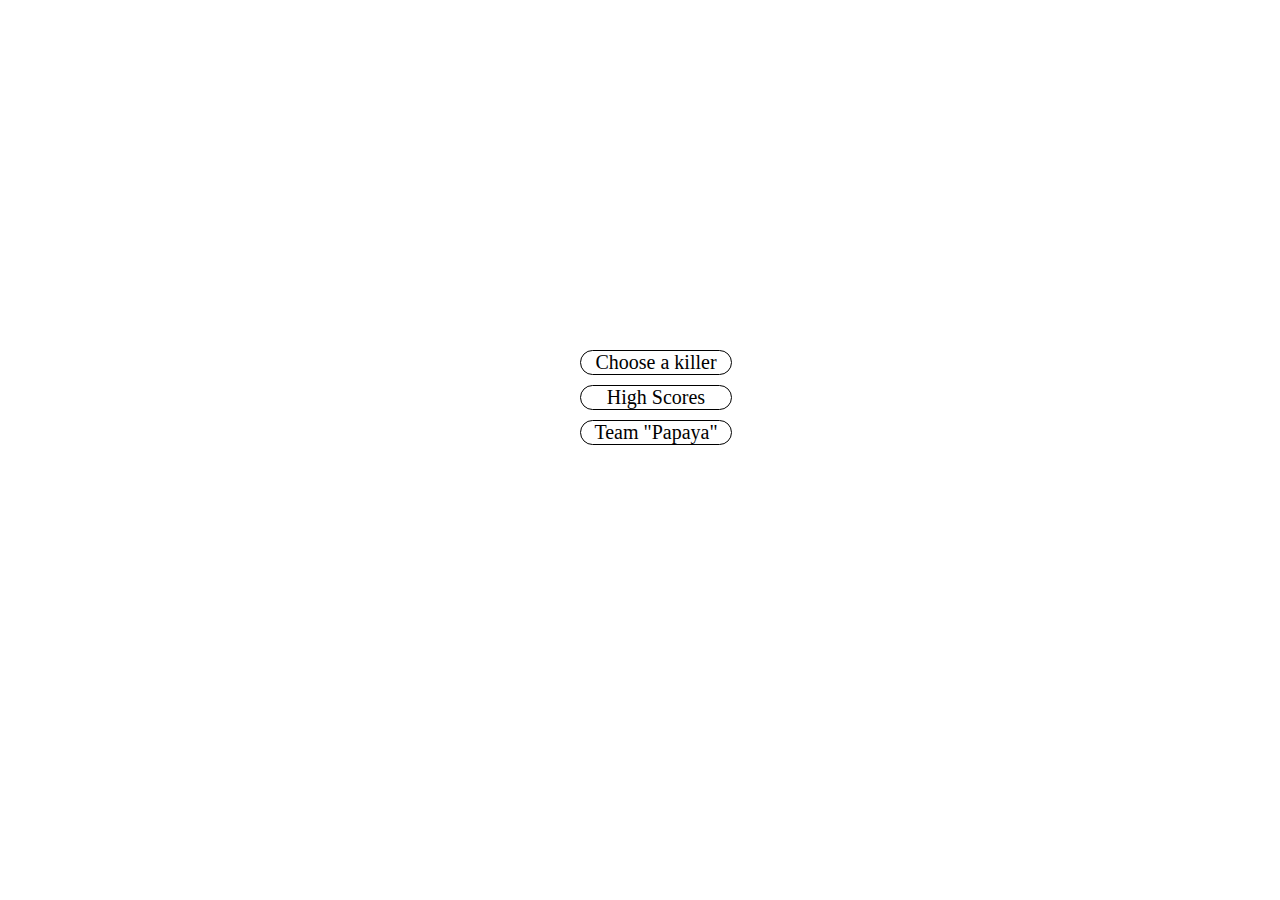
<file: htmlCSS/index.html>
<!DOCTYPE html>
<html>
<head lang="en">
    <meta charset="UTF-8">
    <title>DevKiller</title>
    <link rel="stylesheet" href="style..css"/>
</head>
<body>
    <div id="wrapper">
        <ul>
            <li><a href="killer.html">Choose a killer</a></li>
            <li><a href="highScore.html">High Scores</a></li>
            <li><a href="#">Team "Papaya"</a></li>
        </ul>
    </div>
</body>
</html>
</file>
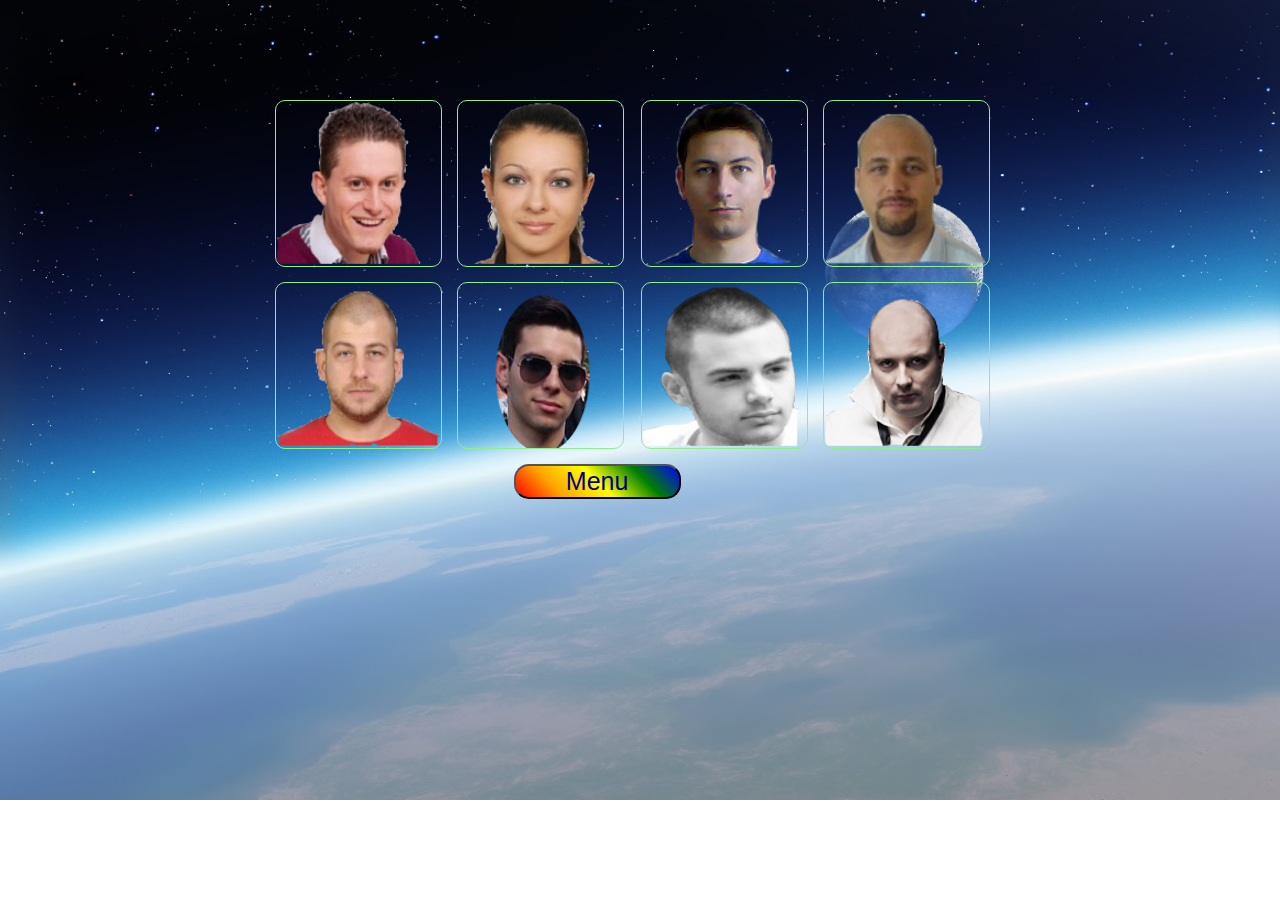
<file: choosePlayer.html>
<!DOCTYPE html>
<html>
    <head lang="en">
        <meta charset="UTF-8">
        <title>Choose a Killer</title>
        <link rel="stylesheet" href="style/choosePlayer.css"/>
    </head>
    <body>
        <div id="wrapper">
            <article id="oneArticle">
                <a href="game.html?avatar=sNakov"><img src="images/players/sNakov.png" alt="nakov"/></a>
            </article>
            <article id="twoArticle">
                <a href="game.html?avatar=bChervenkov"><img src="images/players/bChervenkov.png" alt="chervenkov"/></a>
            </article>
            <article id="threeArticle">
                <a href="game.html?avatar=pBorukova"><img src="images/players/pBorukova.png" alt="penka"/></a>
            </article>
            <article id="fourArticle">
                <a href="game.html?avatar=sVelkov"><img src="images/players/sVelkov.png" alt="soft"/></a>
            </article>
            <article id="fiveArticle">
                <a href="game.html?avatar=mStoyanov"><img src="images/players/mStoyanov.png" alt="mihail"/></a>
            </article>
            <article id="sixArticle">
                <a href="game.html?avatar=pPetkov"><img src="images/players/pPetkov.png" alt="petkov"/></a>
            </article>
            <article id="sevenArticle">
                <a href="game.html?avatar=iHristov"><img src="images/players/iHristov.png" alt="hristov"/></a>
            </article>
            <article id="eightArticle">
                <a href="game.html?avatar=gTodorov"><img src="images/players/gTodorov.png" alt="todorov"/></a>
            </article>
        </div>

        <div id="buttons">
            <button><a href="index.html">Menu</a></button>
        </div>
    </body>
</html>
</file>
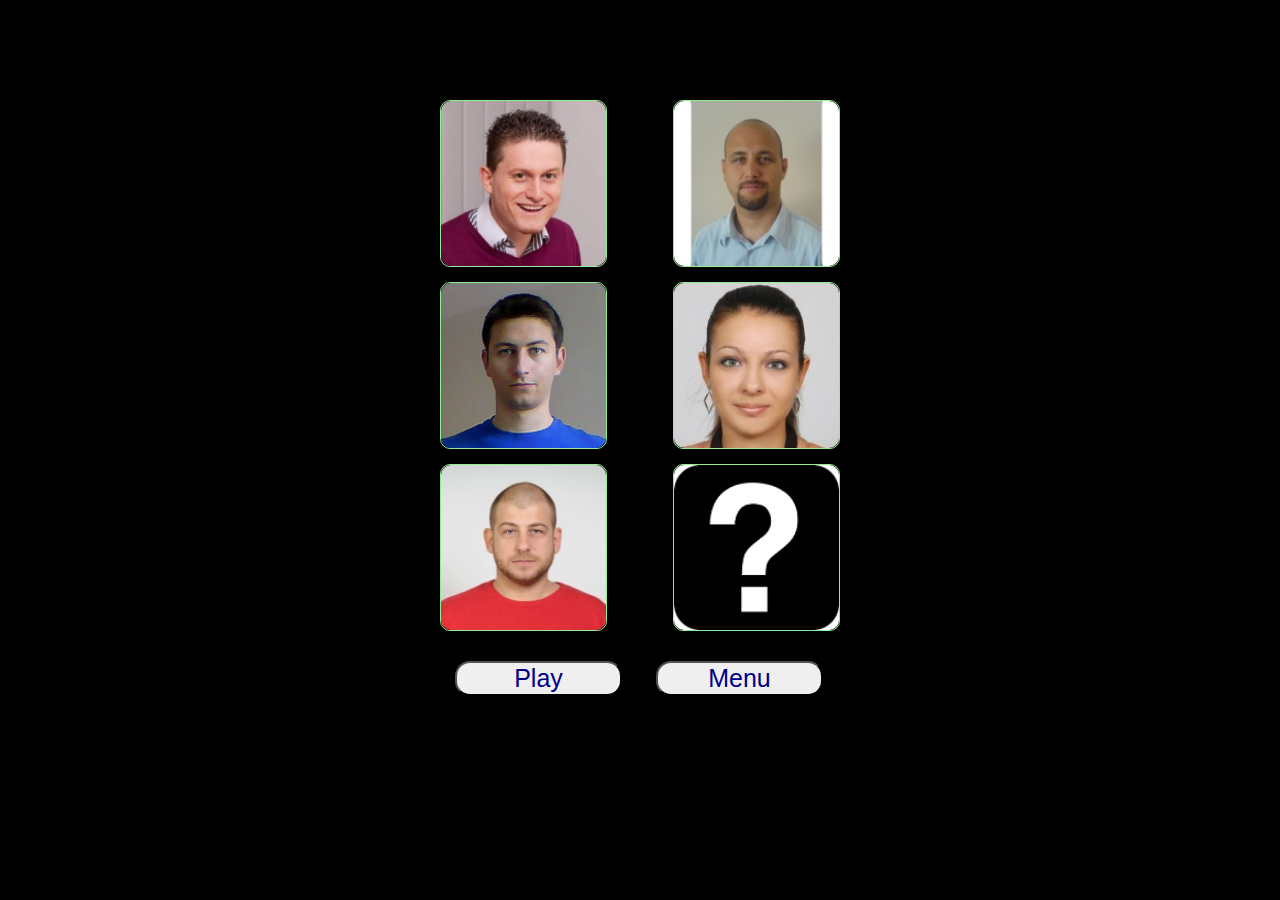
<file: htmlCSS/choosePlayer.html>
<!DOCTYPE html>
<html>
<head lang="en">
    <meta charset="UTF-8">
    <title>Choose a Killer</title>
    <link rel="stylesheet" href="killerStyle..css"/>
</head>
<body>
<div id="wrapper">
    <article id="oneArticle">
        <a href=""><img src="images/players/trainers/svetlin_nakov-trainers.png" alt="nakov"/></a>
    </article>
    <article id="twoArticle">
        <a href=""><img src="images/players/trainers/bChervenkov.png" alt="chervenkov"/></a>
    </article>
    <article id="threeArticle">
        <a href=""><img src="images/players/trainers/Penka-trainers.png" alt="penka"/></a>
    </article>
    <article id="fourArticle">
        <a href=""><img src="images/players/SoftUni.png" alt="soft"/></a>
    </article>
    <article id="fiveArticle">
        <a href=""><img src="images/players/trainers/mihail-stoynov-trainers.png" alt="mihail"/></a>
    </article>
    <article id="sixArticle">
        <a href=""><img src="images/players/trainers/images.png" alt="question"/></a>
    </article>
    <div id="buttons">
        <button><a href="#">Play</a></button>
        <button><a href="teamPapaya.html">Menu</a></button>
    </div>
</div>
</body>
</html>
</file>
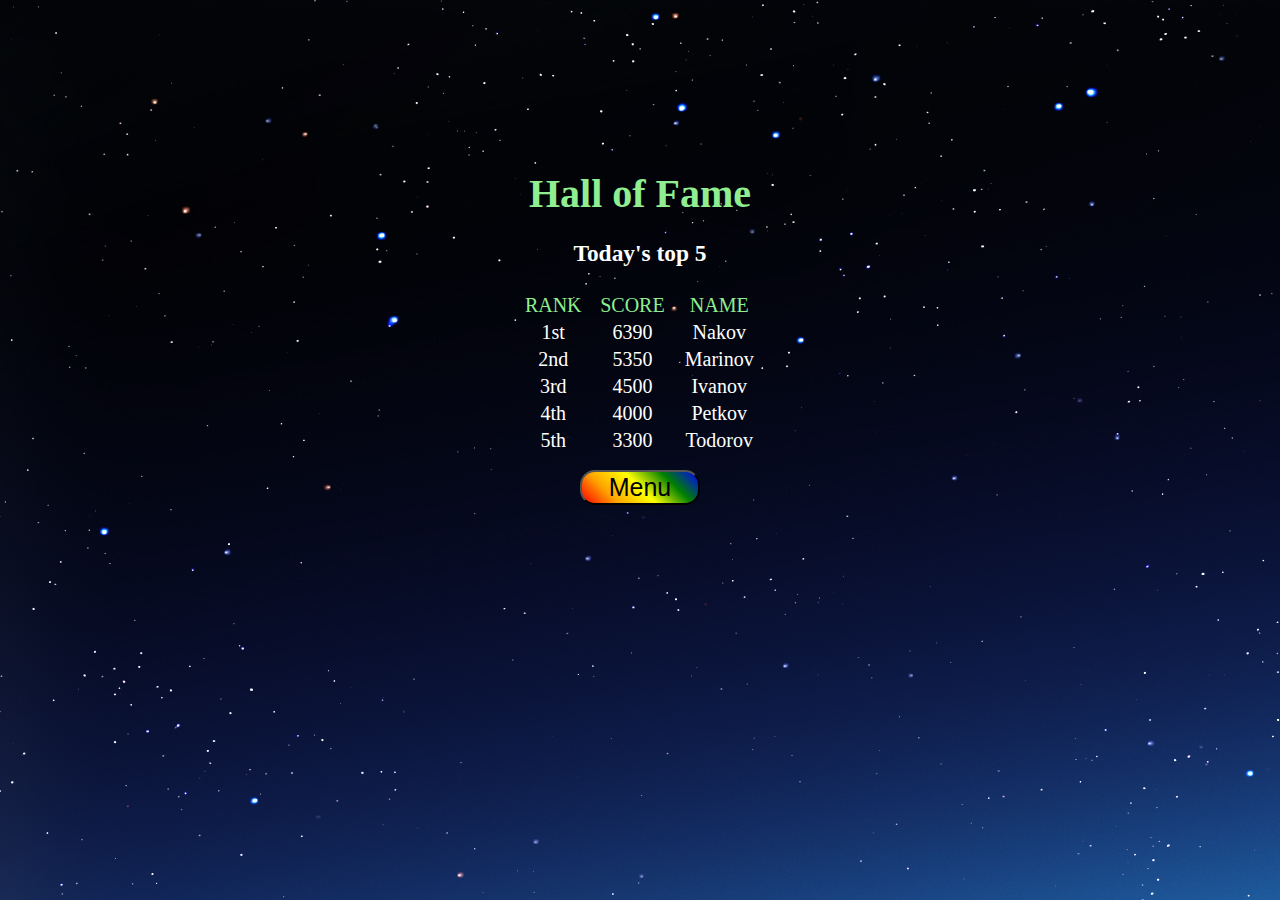
<file: htmlCSS/highScore.html>
<!DOCTYPE html>
<html>
<head lang="en">
    <meta charset="UTF-8">
    <title>High Scores</title>
    <link rel="stylesheet" href="highStyle..css"/>
</head>
<body>
<div id="wrapper">
    <h1>Hall of Fame</h1>
    <h3>Today's top 5</h3>
    <table>
        <tr id="nav">
            <td>RANK</td>
            <td>SCORE</td>
            <td>NAME</td>
        </tr>
        <tr>
            <td>1st</td>
            <td>6390</td>
            <td>Nakov</td>
        </tr>
        <tr>
            <td>2nd</td>
            <td>5350</td>
            <td>Marinov</td>
        </tr>
        <tr>
            <td>3rd</td>
            <td>4500</td>
            <td>Ivanov</td>
        </tr>
        <tr>
            <td>4th</td>
            <td>4000</td>
            <td>Petkov</td>
        </tr>
        <tr>
            <td>5th</td>
            <td>3300</td>
            <td>Todorov</td>
        </tr>
    </table>
        <div id="buttons">
            <button><a href="index.html">Menu</a></button>
        </div>

</div>
</body>
</html>
</file>
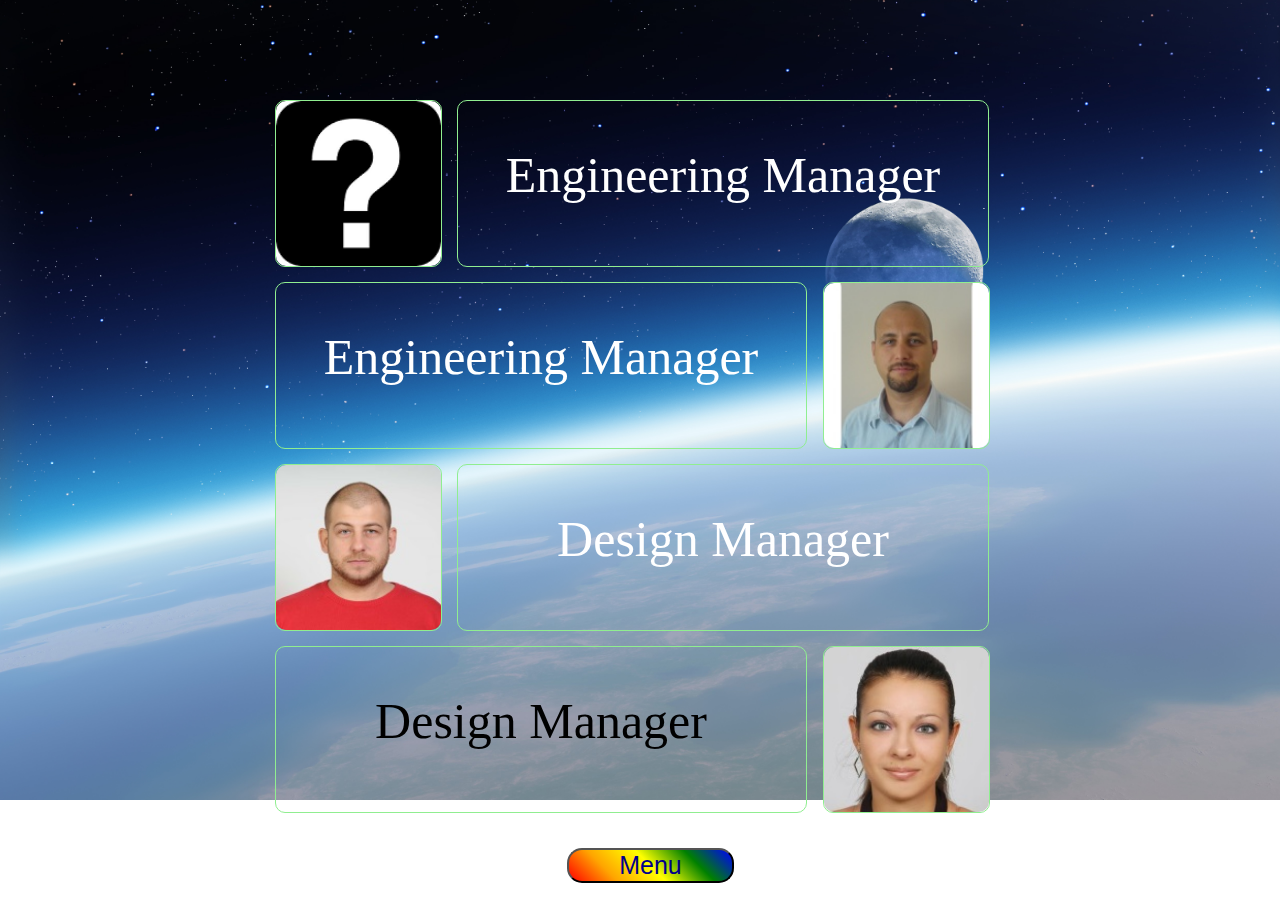
<file: htmlCSS/teamPapaya.html>
<!DOCTYPE html>
<html>
<head lang="en">
    <meta charset="UTF-8">
    <title>Choose a Killer</title>
    <link rel="stylesheet" href="teamPapaya.css"/>
</head>
<body>
<div id="wrapper">
    <article id="oneArticle">
        <img src="images/players/images.png" alt="nakov"/>
    </article>
    <article class="text">
        <span>Engineering Manager</span>
    </article>
    <article id="twoArticle">
        <img src="images/players/bChervenkov.png" alt="chervenkov"/>
    </article>
    <article class="text">
        <span>Engineering Manager</span>
    </article>
    <article id="threeArticle">
        <img src="images/players/mihail-stoynov-trainers.png" alt="penka"/>
    </article>
    <article class="text">
        <span>Design Manager</span>
    </article>
    <article id="fourArticle">
        <img src="images/players/Penka-trainers.png" alt="soft"/>
    </article>
    <article class="text">
        <span class="bottom">Design Manager</span>
    </article>

<div id="buttons">
    <button><a href="index.html">Menu</a></button>
</div>
</body>
</html>
</file>
<file: htmlCSS/style..css>
body{
    font-size:20px;
}
#wrapper{
    width:200px;
    margin:0 auto;
}

li{
    list-style-type: none;
    border:1px solid black;
    border-radius: 15px;
    text-decoration: none;
    width:150px;
    text-align:center;
    margin-top:10px;


}
a{
    text-decoration: none;
    color:black;
}
ul{
    margin-top:350px;
}
</file>
<file: style/choosePlayer.css>
body{
    background-image: url('../images/1960.png');
    background-repeat: no-repeat;
    background-size: 100%;
    margin-top:100px;
}
#wrapper{
    width:730px;
    margin:0 auto;
}
img{
    height:165px;
    width:165px;
    vertical-align: middle;
    border-radius: 10px;

}
article{
    display:inline-block;
    width:165px;
    height:165px;
    border:1px solid ;
    border-radius: 10px;
    margin-bottom: 15px;
    margin-right: 15px;
    border-color:lightgreen;
}

#twoArticle,#fourArticle,#sixArticle, #eightArticle {
    float:right;
}
#oneArticle,#threeArticle,#fiveArticle,#sevenArticle{
    float:left;
    
}
#oneArticle{
    display:inline-block;
}

button{
    margin: 0 auto;
    margin-right: 20px;
    width:167px;
    height:35px;
    font-size:25px;
    border-radius: 15px;
    margin: 0 auto;
    background: linear-gradient(45deg, red, orange, yellow, green, blue);
}
a{
    text-decoration: none;
    color:darkblue;
}
#buttons{
    float:left;
    margin-left: 40%;

}
</file>
<file: htmlCSS/killerStyle..css>
#wrapper{
     width:400px;
     margin:0 auto;
 }
img{
    height:165px;
    width:165px;
    vertical-align: middle;
    border-radius: 10px;

}
article{
    display:inline-block;
    width:165px;
    height:165px;
    border:1px solid ;
    border-radius: 10px;
    margin-bottom: 15px;
    border-color:lightgreen;
}
#twoArticle,#threeArticle,#sixArticle{
    float:right;
}
#fourArticle,#fiveArticle{
    float:left;
}
#oneArticle{
    display:inline-block;
}
body{
    background-color: black;
    margin-top:100px;
}
button{
    margin:15px;
    width:167px;
    height:35px;
    font-size:25px;
    border-radius: 15px;
}
a{
    text-decoration: none;
    color:darkblue;
}
#buttons{
    float:left;
    width:100%;

}
</file>
<file: htmlCSS/highStyle..css>
body{
    text-align: center;
    background-image: url("images/background.jpg");
    color:white;
    margin-top:170px;
    font-size:20px;
}
#wrapper{
    width:250px;
    margin:0 auto;
}
#nav,h1{
    color:lightgreen;
}
table{
    width:250px;
}
h1{
    margin-bottom:0px;
}
#buttons a{
    text-decoration: none;
    color:black;
}
button{
    margin:15px;
    background:  linear-gradient(45deg, red, orange, yellow, green, blue);
    color: black;
    width:120px;
    height:35px;
    font-size:25px;
    border-radius: 15px;
}
</file>
<file: htmlCSS/teamPapaya.css>
body{
    background-image: url('images/background.jpg');
    background-repeat: no-repeat;
    background-size: 100%;
    margin-top:100px;
}
#wrapper{
    width:730px;
    margin:0 auto;
}
img{
    height:165px;
    width:165px;
    vertical-align: middle;
    border-radius: 10px;

}
article{
    display:inline-block;
    width:165px;
    height:165px;
    border:1px solid ;
    border-radius: 10px;
    margin-bottom: 15px;
    margin-right: 15px;
    border-color:lightgreen;
}
span{
    font-size: 50px;
    color: white;
    position: relative;
    top: 45px;
}
#twoArticle,#fourArticle,#sixArticle, #eightArticle {
    float:right;
}
#oneArticle,#threeArticle,#fiveArticle,#sevenArticle{
    float:left;

}
#oneArticle{
    display:inline-block;
}
.text{
    width: 530px;
    text-align: center;
}
.bottom{
    color: black;
    text-align: right;
}
button{
    margin-right: 20px;
    width:167px;
    height:35px;
    font-size:25px;
    border-radius: 15px;
    margin: 0 auto;
    background: linear-gradient(45deg, red, orange, yellow, green, blue);
}
a{
    text-decoration: none;
    color:darkblue;
}
#buttons{
    float:left;
    margin-left: 40%;
    margin-top: 20px;

}
</file>
